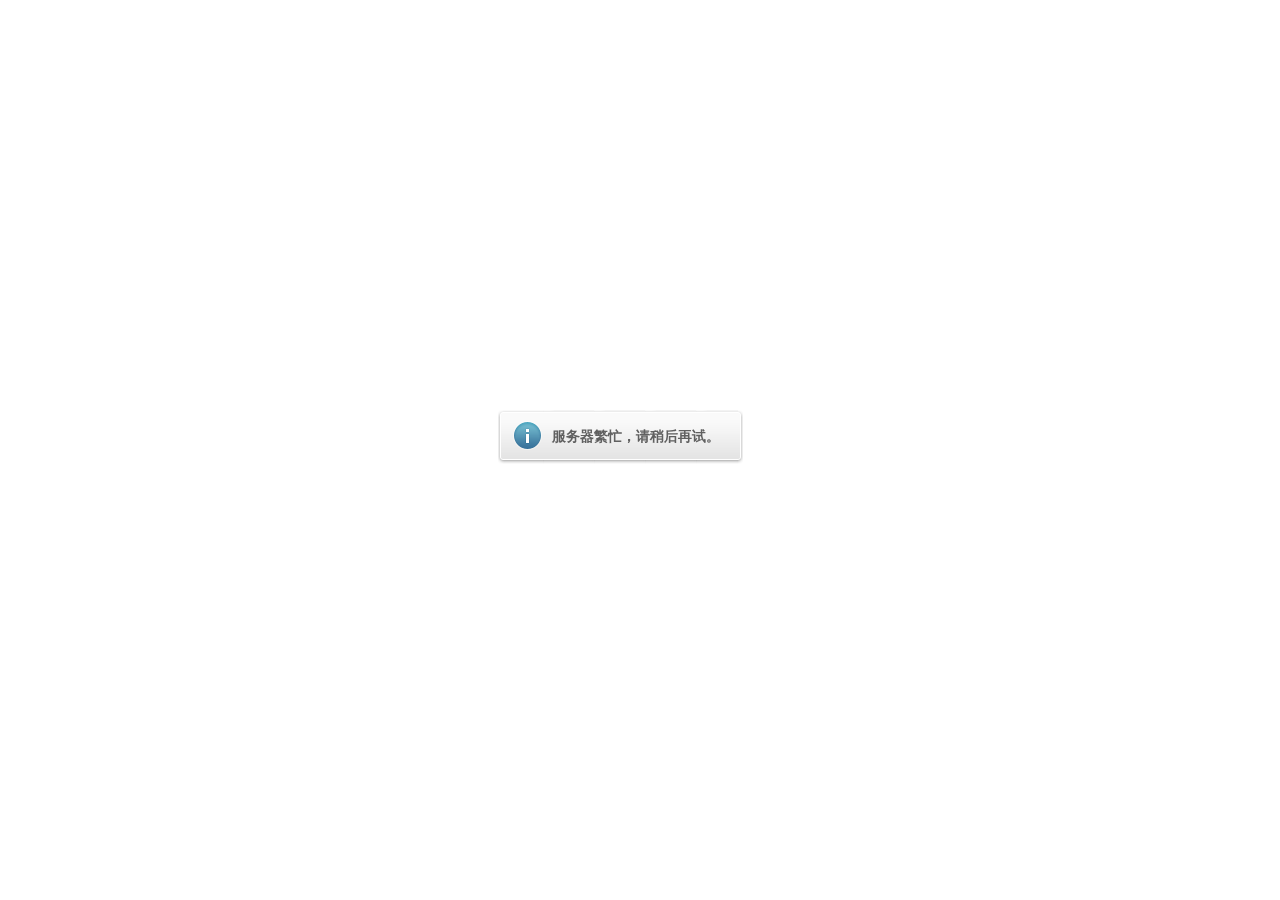
<file: public/js/msgbox/msgbox.html>
<!DOCTYPE html PUBLIC "-//W3C//DTD XHTML 1.0 Transitional//EN" "http://www.w3.org/TR/xhtml1/DTD/xhtml1-transitional.dtd">
<html xmlns="http://www.w3.org/1999/xhtml">
<head>
<meta http-equiv="Content-Type" content="text/html; charset=utf-8" />
<link type="text/css" href="msgbox.css" rel="stylesheet"  />
<script type="text/javascript" src="msgbox.js"></script>
<title>无标题文档</title>
</head>

<body>
<!--
<div class="zeng_msgbox_layer_wrap" id="q_Msgbox" style="top: 100px; display:block; "> <span class="zeng_msgbox_layer" style="z-index: 10000; " id="mode_tips_v2"> <span class="gtl_ico_hits"></span> 您当前没有任何修改 <span class="gtl_end"> </span> </span> </div>

<div class="zeng_msgbox_layer_wrap" id="q_Msgbox" style="top:200px; display:block; "> <span class="zeng_msgbox_layer" style="z-index: 10000; " id="mode_tips_v2"> <span class="gtl_ico_fail"></span> 服务器出错了 <span class="gtl_end"> </span> </span> </div>


<div class="zeng_msgbox_layer_wrap" id="q_Msgbox" style="top:300px; display:block; "> <span class="zeng_msgbox_layer" style="z-index: 10000; " id="mode_tips_v2"> <span class="gtl_ico_succ"></span> 恭喜，添加成功！ <span class="gtl_end"> </span> </span> </div>


<div style="top: 400px; display: block;" id="q_Msgbox" class="zeng_msgbox_layer_wrap"><span id="mode_tips_v2" style="z-index: 10000;" class="zeng_msgbox_layer"><span class="gtl_ico_clear"></span><img alt="" src="loading.gif"> 正在加载中，请稍后...<span class="gtl_end"></span></span></div>


<div class="zeng_msgbox_layer_wrap" id="q_Msgbox" style=" display:none; "></div>
-->
<script type="text/javascript"  >
//ZENG.msgbox.show("设置成功！", 4, 2000);
ZENG.msgbox.show("服务器繁忙，请稍后再试。", 1, 2000);
//ZENG.msgbox.show("数据拉取失败", 5, 2000);
//ZENG.msgbox.show(" 正在加载中，请稍后...", 6,8000);



</script>
</body>
</html>
</file>
<file: public/js/msgbox/msgbox.css>
@charset "utf-8";
/* CSS Document */

.zeng_msgbox_layer,
.zeng_msgbox_layer .gtl_ico_succ,
.zeng_msgbox_layer .gtl_ico_fail,
.zeng_msgbox_layer .gtl_ico_hits,
.zeng_msgbox_layer .gtl_ico_clear,
.zeng_msgbox_layer .gtl_end{display:inline-block;height:54px;line-height:54px;font-weight:bold;font-size:14px;color:#606060;background-image:url("gb_tip_layer.png");_background-image:url("gb_tip_layer_ie6.png");background-repeat:no-repeat;}
.zeng_msgbox_layer_wrap{width:100%;position:fixed;_position:absolute;top:46%;left:0;text-align:center;z-index:65533;}
.zeng_msgbox_layer{background-position:0 -161px;background-repeat:repeat-x;padding:0 18px 0 9px;margin:0 auto;position:relative;}
.zeng_msgbox_layer .gtl_ico_succ{background-position:-6px 0;left:-45px;top:0;width:45px;position:absolute;}
.zeng_msgbox_layer .gtl_end{background-position:0 0;position:absolute;right:-6px;top:0;width:6px;}
.zeng_msgbox_layer .gtl_ico_fail{background-position:-6px -108px;position:absolute;left:-45px;top:0;width:45px;}
.zeng_msgbox_layer .gtl_ico_hits{background-position:-6px -54px;position:absolute;left:-45px;top:0;width:45px;}
.zeng_msgbox_layer .gtl_ico_clear{background-position:-6px 0;left:-5px;width:5px;position:absolute;top:0;}
.zeng_msgbox_layer img{float:left;margin:19px 10px 0 5px ;}
</file>
